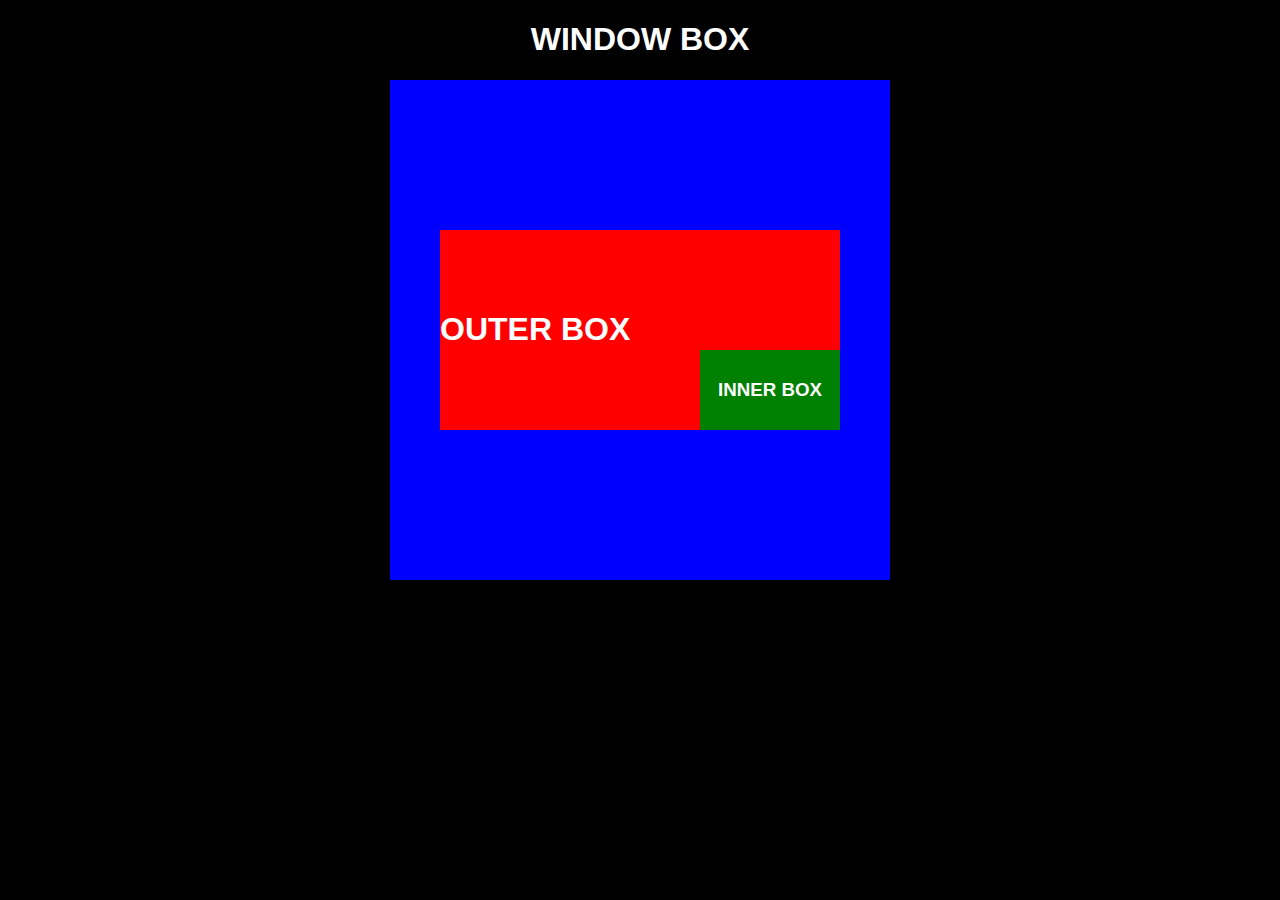
<file: CSS/box.html>
<!DOCTYPE html>
<html>
    <head>
        <title>BOX CSS</title>
        <meta name="viewport" content="width=device-width, initial-scale=1.0">
        <meta charset="UTF-8">
        <link rel="stylesheet" href="./layout.css">
    </head>
    <body>
        <h1>WINDOW BOX</h1>
        <div name="border-target" id="parent">
            <div name="outer-box" class="target-box box-outer center">
                <h1>OUTER BOX</h1>
                <div name="inside-box" class="target-box box-inner bottom-right">
                    <h3>INNER BOX</h3>
                </div>
            </div>
        </div>
    </body>
</html>
</file>
<file: CSS/layout.css>
* {
    box-sizing: border-box;
}

body {
    background-color: black;
    text-align: center;
    color: white;
    font-family: Arial, Helvetica, sans-serif;
}

#parent {
    margin:auto;
    display: flex;
    justify-content: center;
    align-self: center;
    background-color:blue;
    position:relative;
    height:500px;
    width:500px;
}

.target-box {
    display: flex;
    justify-content: center;
    align-items: center;
    position:relative;
}

.box-outer {
    height:200px;
    width:400px;
}

.box-inner {
    height:80px;
    width:140px;
}

.center {
    margin:auto;
    background-color:red;
}

.bottom-right {
    margin:auto 0 0 auto;
    background-color:green;
}
</file>
